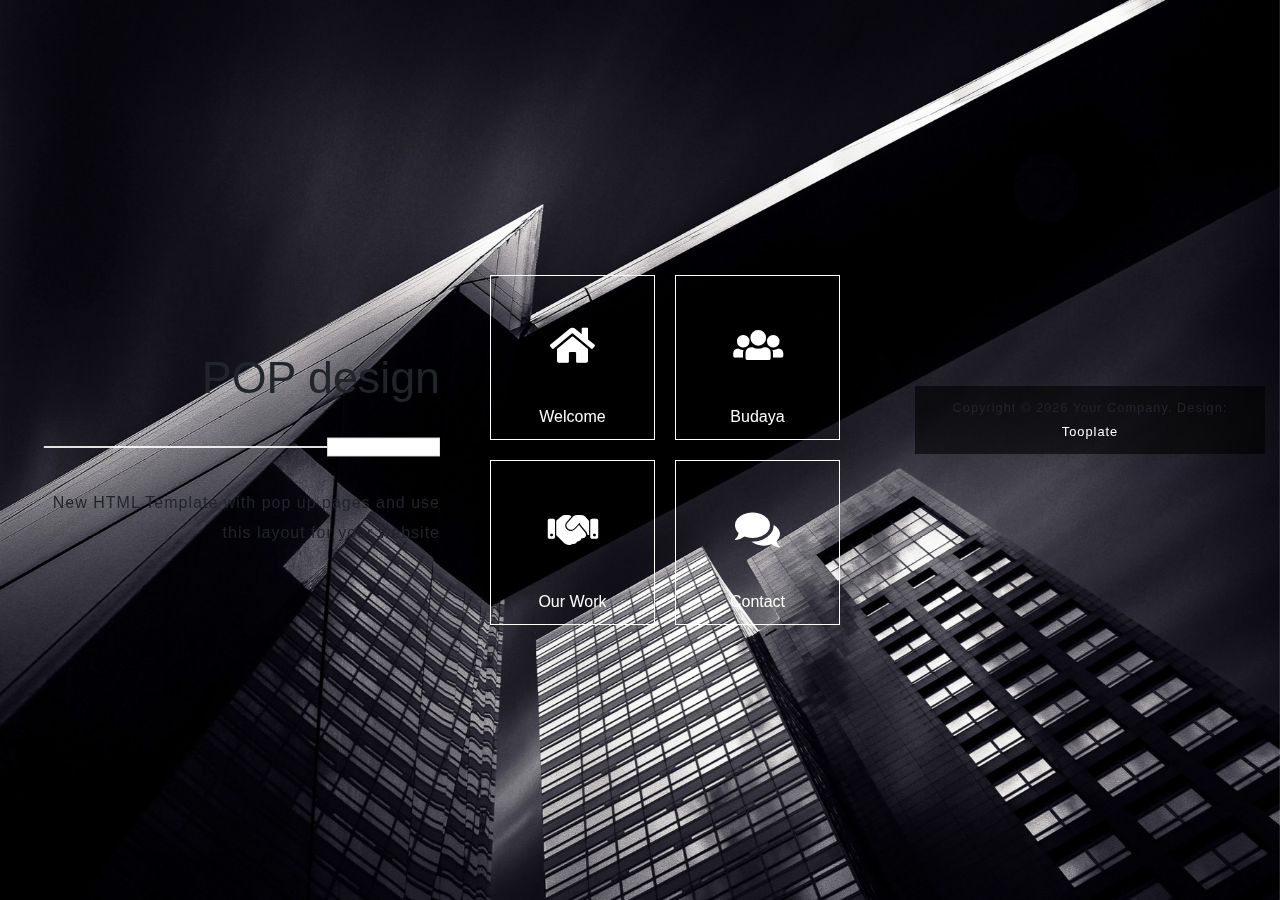
<file: popP5-2/index.html>
<!DOCTYPE html>
<html lang="en">
<head>
    <meta charset="utf-8">
    <meta name="viewport" content="width=device-width, initial-scale=1">

    <title>Pop HTML CSS Template</title>
<!--

Template 2097 Pop

https://www.tooplate.com/view/2097-pop

-->
    <!-- load CSS -->
    <link rel="stylesheet" href="https://fonts.googleapis.com/css?family=Open+Sans:300">  <!-- Google web font "Open Sans" -->
    <link rel="stylesheet" href="css/bootstrap.min.css">                                  <!-- https://getbootstrap.com/ -->
    <link rel="stylesheet" href="fontawesome/css/fontawesome-all.min.css">                <!-- https://fontawesome.com/ -->
    <link rel="stylesheet" type="text/css" href="slick/slick.css"/>                       <!-- http://kenwheeler.github.io/slick/ -->
    <link rel="stylesheet" type="text/css" href="slick/slick-theme.css"/>
    <link rel="stylesheet" href="css/tooplate-style.css">                               <!-- Templatemo style -->

    <script>document.documentElement.className="js";var supportsCssVars=function(){var e,t=document.createElement("style");return t.innerHTML="root: { --tmp-var: bold; }",document.head.appendChild(t),e=!!(window.CSS&&window.CSS.supports&&window.CSS.supports("font-weight","var(--tmp-var)")),t.parentNode.removeChild(t),e};supportsCssVars()||alert("Please view this in a modern browser such as latest version of Chrome or Microsoft Edge.");</script>
    
</head>

<body>
    <div id="tm-bg"></div>
    <div id="tm-wrap">
        <div class="tm-main-content">
            <div class="container tm-site-header-container">
                <div class="row">
                    <div class="col-sm-12 col-md-6 col-lg-6 col-md-col-xl-6 mb-md-0 mb-sm-4 mb-4 tm-site-header-col">
                        <div class="tm-site-header">
                            <h1 class="mb-4">POP design</h1>
                            <img src="img/underline.png" class="img-fluid mb-4">
                            <p>New HTML Template with pop up pages and use this layout for your website</p>        
                        </div>                        
                    </div>
                    <div class="col-sm-12 col-md-6 col-lg-6 col-xl-6">
                        <div class="content">
                            <div class="grid">
                                <div class="grid__item" id="home-link">
                                    <div class="product">
                                        <div class="tm-nav-link">
                                            <i class="fas fa-home fa-3x tm-nav-icon"></i>
                                            <span class="tm-nav-text">Welcome</span>
                                            <div class="product__bg"></div>        
                                        </div>                                    
                                        <div class="product__description">
                                            <div class="row mb-3">
                                                <div class="col-12">
                                                    <h2 class="tm-page-title">Welcome to Pop Design</h2>        
                                                </div>
                                            </div>                                        
                                            <div class="row">
                                                <div class="col-sm-12 col-md-6 col-lg-6 col-xl-6">
                                                    <img src="img/welcome-1.jpg" class="img-fluid mb-3">
                                                    <p>You are allowed to download, modify and use this template for your commercial or business websites. </p>
                                                    <p>Please tell your friends about <a rel="nofollow" href="https://fb.com/tooplate" target="_parent">Tooplate</a>. That will be very helpful for us. Thank you.</p>    
                                                </div>
                                                <div class="col-sm-12 col-md-6 col-lg-6 col-xl-6">
                                                    <p>You are NOT allowed to put this template ZIP file for a download purpose on any template collection website.</p>
                                                    <p>If you have any kind of question or comment, please feel free to <a rel="nofollow" href="https://www.tooplate.com/contact" target="_parent">contact us</a>. You are welcome.</p>
                                                    <img src="img/welcome-2.jpg" class="img-fluid">
                                                </div>                                        
                                            </div>
                                            
                                        </div>
                                    </div>
                                </div>

                                <div class="grid__item" id="team-link">
                                    <div class="product">
                                        <div class="tm-nav-link">
                                            <i class="fas fa-users fa-3x tm-nav-icon"></i>
                                            <span class="tm-nav-text">Budaya</span>
                                            <div class="product__bg"></div>            
                                        </div>                                     
                                        <div class="product__description">
                                            <div class="p-sm-4 p-2">
                                                <div class="row mb-3">
                                                    <div class="col-12">
                                                        <h2 class="tm-page-title">Background of Our Team</h2>        
                                                    </div>
                                                </div>
                                                <div class="row tm-reverse-sm">
                                                    <div class="col-sm-12 col-md-8 col-lg-8 col-xl-8">
                                                        <p class="mb-4">Vestibulum aliquet, arcu accumsan lobortis bibendum, justo velit efficitur lorem, at pulvinar mi justo nec lacus. Nullam et libero aliquet, luctus nunc sit amet, tincidunt ligula. Sed finibus ante sed tortor cursus, nec malesuada lectus interdum.</p>
                                                        <p class="mb-4">Sed ex turpis, vulputate in efficitur id, lobortis eget nibh. Pellentesque maximus ipsum eget velit imperdiet sodales. Suspendisse in blandit mi.</p>
                                                        <p class="mb-5">Pellentesque finibus felis risus, ut malesuada felis viverra at. Quisque accumsan in mi non hendrerit.</p>
                                                        <a href="#" class="btn tm-btn-gray">Read More</a>        
                                                    </div>                                                
                                                    <div class="col-sm-12 col-md-4 col-lg-4 col-xl-4 mb-lg-0 mb-sm-4 mb-4">
                                                        <img src="img/team.jpg" class="img-fluid">
                                                    </div>
                                                </div>
                                            </div>
                                        </div>
                                    </div>
                                </div>

                                <div class="grid__item">
                                    <div class="product">
                                        <div class="tm-nav-link">
                                            <i class="fas fa-handshake fa-3x tm-nav-icon"></i>
                                            <span class="tm-nav-text">Our Work</span>
                                            <div class="product__bg"></div>             
                                        </div>                                                                 
                                        <div class="product__description">
                                            <div class="p-sm-4 p-2">
                                                <div class="row mb-3">
                                                    <div class="col-12">
                                                        <h2 class="tm-page-title">Our Work</h2>        
                                                    </div>
                                                </div>
                                                <div class="row mb-3">
                                                    <div class="col-12">
                                                        <p>Aliquam interdum, nisl sed faucibus tempor, massa velit laoreet ipsum, et faucibus sapien magna at enim. Suspendisse a dictum tortor, vel rhoncus libero. Integer at lacus velit. Nullam dapibus venenatis placerat.</p>
                                                    </div>
                                                </div>
                                                <div class="row">
                                                    <div class="col-12">
                                                        <div class="p-sm-4 p-2 tm-img-container">
                                                            <div class="tm-img-slider" id="tmImgSlider">
                                                              <a href="#" class="tm-slider-img-link"><img src="img/gallery-img-01-tn.jpg" alt="Image 1" class="img-fluid tm-slider-img"></a>
                                                              <a href="#" class="tm-slider-img-link"><img src="img/gallery-img-02-tn.jpg" alt="Image 2" class="img-fluid tm-slider-img"></a>
                                                              <a href="#" class="tm-slider-img-link"><img src="img/gallery-img-03-tn.jpg" alt="Image 3" class="img-fluid tm-slider-img"></a>
                                                              <a href="#" class="tm-slider-img-link"><img src="img/gallery-img-04-tn.jpg" alt="Image 4" class="img-fluid tm-slider-img"></a>
                                                              <a href="#" class="tm-slider-img-link"><img src="img/gallery-img-05-tn.jpg" alt="Image 5" class="img-fluid tm-slider-img"></a>
                                                              <a href="#" class="tm-slider-img-link"><img src="img/gallery-img-06-tn.jpg" alt="Image 6" class="img-fluid tm-slider-img"></a>
                                                            </div>
                                                        </div>  
                                                    </div>
                                                </div>
                                            </div>
                                        </div>       
                                    </div>
                                </div>

                                <div class="grid__item">
                                    <div class="product">
                                        <div class="tm-nav-link">
                                            <i class="fas fa-comments fa-3x tm-nav-icon"></i>
                                            <span class="tm-nav-text">Contact</span>
                                            <div class="product__bg"></div>             
                                        </div>                                                              
                                        <div class="product__description">
                                            <div class="pt-sm-4 pb-sm-4 pl-sm-5 pr-sm-5 pt-2 pb-2 pl-3 pr-3">
                                                <div class="row mb-3">
                                                    <div class="col-12">
                                                        <h2 class="tm-page-title">Contact Us</h2>        
                                                    </div>
                                                </div>
                                                <div class="row mb-4">
                                                    <div class="col-12">
                                                        <p>Lorem ipsum dolor site amet, consectetur adipiscing elit. Aliquam interdum, nisl sed faucibus tempor, massa velit laoreet ipsum, et faucibus sapien magna at enim. Suspendisse a dictum tortor, vel rhoncus libero.</p>
                                                    </div>
                                                </div>
                                                <div class="row">
                                                    <div class="col-12">
                                                        <form action="index.html" method="post" class="contact-form">
                                                            <div class="row">
                                                                <div class="form-group col-md-6 col-lg-6 col-xl-6">
                                                                  <input type="text" id="contact_name" name="contact_name" class="form-control" placeholder="Name"  required/>
                                                                </div>
                                                                <div class="form-group col-md-6 col-lg-6 col-xl-6 tm-col-email">
                                                                  <input type="email" id="contact_email" name="contact_email" class="form-control" placeholder="Email"  required/>
                                                                </div>
                                                            </div>                                                        
                                                            <div class="form-group">
                                                              <textarea id="contact_message" name="contact_message" class="form-control" rows="9" placeholder="Message" required></textarea>
                                                            </div>
                                                            <button type="submit" class="btn btn-primary tm-btn-submit">Submit</button>
                                                        </form>
                                                    </div>
                                                </div>
                                            </div>                                            
                                        </div>
                                    </div>
                                </div>
                            </div> 
                        </div>                       
                    </div>
                </div>                
            </div>
            <footer>
                <p class="small tm-copyright-text">Copyright &copy; <span class="tm-current-year">2020</span> Your Company. 
                
                Design: <a rel="nofollow" href="https://www.tooplate.com" class="tm-text-highlight">Tooplate</a></p>
            </footer>
        </div> <!-- .tm-main-content -->  
    </div>
    <!-- load JS -->
    <script src="js/jquery-3.2.1.slim.min.js"></script>         <!-- https://jquery.com/ -->    
    <script src="slick/slick.min.js"></script>                  <!-- http://kenwheeler.github.io/slick/ -->  
    <script src="js/anime.min.js"></script>                     <!-- http://animejs.com/ -->
    <script src="js/main.js"></script>  
    <script>      

        function setupFooter() {
            var pageHeight = $('.tm-site-header-container').height() + $('footer').height() + 100;

            var main = $('.tm-main-content');

            if($(window).height() < pageHeight) {
                main.addClass('tm-footer-relative');
            }
            else {
                main.removeClass('tm-footer-relative');   
            }
        }

        /* DOM is ready
        ------------------------------------------------*/
        $(function(){

            setupFooter();

            $(window).resize(function(){
                setupFooter();
            });

            $('.tm-current-year').text(new Date().getFullYear());  // Update year in copyright           
        });

    </script>             

</body>
</html>
</file>
<file: popP5-2/css/tooplate-style.css>
/*

Template 2097 Pop

https://www.tooplate.com/view/2097-pop

*/



.sulawesiTenggara-pop{
  font-family: "Open Sans", Helvetica, Arial, sans-serif;
  font-size: 19px;
  font-weight: 300;
  color: white;
  position: relative;
  /* height: 100vh; */
}

h1 {
  font-size: 2.8rem;
}

#tm-bg {
  position: fixed;
  top: 0;
  left: 0;
  width: 100%;
  height: 100%;
  background-image: url(../img/pop-bg.jpg);
  background-position: center;
  background-size: cover;
  background-repeat: no-repeat;
  z-index: -1;
  transition: all 0.3s ease;
}

#tm-bg:after {
  content: "";
  display: block;
  position: absolute;
  top: 0;
  left: 0;
  width: 100%;
  height: 100%;
}

#tm-wrap {
  display: flex;
  align-items: center;
  height: 100%;
  min-height: 100vh;
}

p {
  line-height: 1.9;
  letter-spacing: 1px;
}

.tm-main-content {
  display: flex;
  align-items: center;
  padding: 50px 15px;
  position: absolute;
  left: 0;
  right: 0;
  top: 0;
  bottom: 0;
  overflow: auto;
}

.tm-site-header-col {
  display: flex;
  align-items: center;
}

.tm-site-header {
  margin: 10px;
  text-align: right;
  width: 100%;
}

.tm-nav ul {
  padding-left: 0;
  display: block;
}

.tm-nav li {
  list-style: none;
  display: inline-block;
  border: 1px solid white;
  float: left;
  margin: 10px;
}

.tm-nav-link {
  color: white;
  display: flex;
  flex-direction: column;
  justify-content: center;
  width: 165px;
  height: 165px;
  text-align: center;
  border: 1px solid white;
  cursor: pointer;
  position: relative;
}

.tm-nav-text {
  position: absolute;
  left: 0;
  right: 0;
  bottom: 10px;
}

.fa-3x {
  font-size: 2.5em;
}

.product {
  background: transparent;
  transition: all 0.3s ease;
}

.product:hover {
  background: #2c2a35;
  color: #a9a9a9;
}

.tm-nav-icon {
  display: block;
  margin-bottom: 25px;
}

/* Expanding Grid Items from Codrops */
.tm-page-title {
  font-weight: 300;
}
.content {
  max-width: 370px;
}
.grid {
  display: flex;
  flex-wrap: wrap;
}
.grid__item {
  margin: 10px;
}
.product {
  position: relative;
  cursor: pointer;
}

.product__bg {
  width: 100%;
  height: 100%;
  top: 0px;
}

.product__bg,
.product__description {
  opacity: 0;
  position: absolute;
}

.product__description {
  width: 100%;
  height: 100%;
  top: 0;
  left: 0;
  display: none;
}

.tm-fa-close {
  font-size: 30px;
}

.details {
  font-size: 1rem;
  width: 100%;
  height: 100%;
  bottom: 0;
  left: 0;
  z-index: 1000;
  display: flex;
  flex-direction: column;
  justify-content: center;
  pointer-events: none;
  padding: 15px;
  display: none;
}

.details > * {
  position: relative;
  opacity: 0;
}

.details--open {
  pointer-events: auto;
}

.details__bg {
  width: 100%;
  max-width: 900px;
  left: 0;
  right: 0;
  margin-left: auto;
  margin-right: auto;
}

.details__bg--down {
  background: #2c2a35;
}

.details__bg {
  padding: 50px;
  transform-origin: 0 0;
}

.details__close {
  position: absolute;
  top: 5px;
  right: 0;
  border: 0;
  background: none;
  margin: 1em;
  cursor: pointer;
  font-size: 0.85em;
  color: white;
  z-index: 1001;
}

/* Team */
.tm-reverse-sm {
  flex-direction: row;
}

/* Our Work */
.tm-slider-img-link {
  padding-left: 10px;
  padding-right: 10px;
}

.slick-dots li button:before {
  font-size: 20px;
  color: white;
  opacity: 1;
}

.slick-dots {
  position: absolute;
  bottom: -40px;
  display: block;
  width: 100%;
  padding: 0;
  list-style: none;
  text-align: center;
}

.slick-dots li.slick-active button:before {
  opacity: 0.75;
  color: deepskyblue;
}

/* Contact */
.form-control {
  font-size: 1.1rem;
  border-radius: 0;
  border: none;
  background-color: #353541;
  color: white;
  padding: 0.75rem;
}

.form-control:focus {
  color: #cecece;
  background-color: #4d4c59;
  border-color: transparent;
}

.tm-col-email {
  padding-left: 0;
}

.tm-btn-submit {
  background-color: #006599;
}

.tm-btn-gray {
  background-color: #494752;
  color: white;
}

.tm-btn-gray:hover {
  background-color: #77757d;
  color: white;
}

.btn {
  padding: 0.5rem 2.4rem;
  font-size: 1.2rem;
  border-radius: 0;
}

.btn-primary {
  border-color: transparent;
}

.btn-primary:hover {
  background-color: #0e7fb9;
  border-color: transparent;
}

/* Footer */
footer {
  position: relative;
  bottom: 30px;
  text-align: center;
  left: 0;
  right: 0;
}

.tm-text-highlight {
  color: white;
}
.tm-text-highlight:hover {
  color: red;
}
.tm-main-content.tm-footer-relative {
  flex-direction: column;
}
.tm-main-content.tm-footer-relative footer {
  position: relative;
  margin-top: 50px;
}

.tm-copyright-text {
  background-color: rgba(0, 0, 0, 0.6);
  display: inline-block;
  padding: 10px 30px;
}

a,
button {
  transition: all 0.3s ease;
}
a:hover,
a:focus {
  text-decoration: none;
  outline: none;
}

p:last-child {
  margin-bottom: 0;
}

@media (min-width: 900px) {
  .container {
    max-width: 900px;
  }
}

@media (min-width: 767px) and (max-width: 991px), (max-width: 440px) {
  .tm-nav-link {
    width: 145px;
    height: 145px;
  }
}

@media (max-width: 767px) {
  .container {
    max-width: 450px;
  }
  .content {
    margin-left: auto;
    margin-right: 0;
  }
  .tm-nav ul {
    display: flex;
    flex-wrap: wrap;
    justify-content: flex-end;
  }
  .grid {
    justify-content: flex-end;
  }
  .tm-col-email {
    padding-left: 15px;
  }
  .tm-reverse-sm {
    flex-direction: column-reverse;
  }
}

@media (max-width: 544px) {
  .tm-main-content {
    flex-direction: column;
  }
  .details__bg {
    padding: 55px 40px;
  }
  .slick-dots li button:before {
    font-size: 15px;
  }

  footer {
    position: relative;
    bottom: 0;
  }
}

@media (max-width: 419px) {
  .tm-nav-link {
    width: 120px;
    height: 120px;
  }

  .fa-3x {
    font-size: 2.2em;
  }
}
</file>
